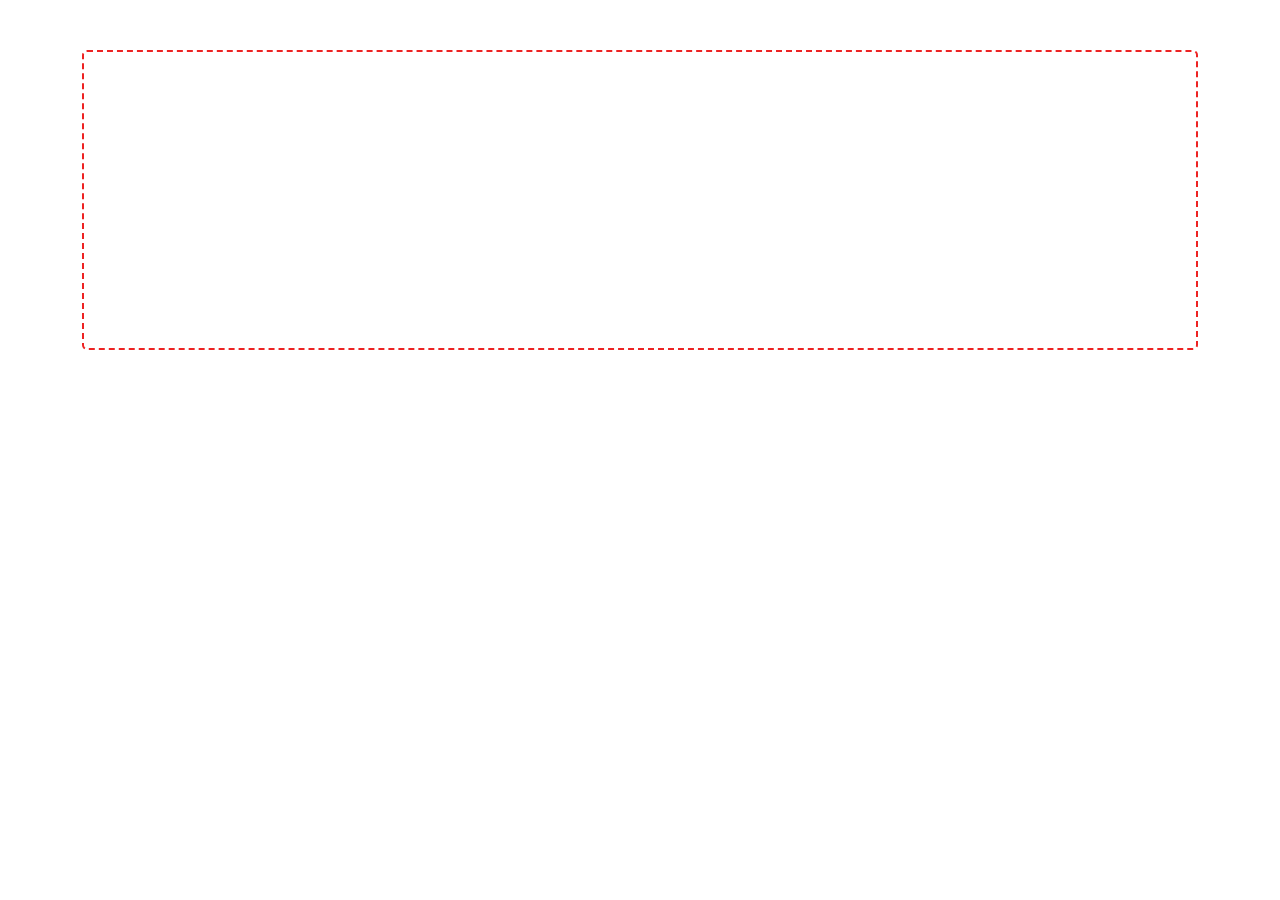
<file: Classwork/index.html>
<!DOCTYPE html>
<html lang="en">
  <head>
    <meta charset="UTF-8" />
    <meta http-equiv="X-UA-Compatible" content="IE=edge" />
    <meta name="viewport" content="width=device-width, initial-scale=1.0" />
    <title>Document</title>
    <link
      href="https://cdn.jsdelivr.net/npm/bootstrap@5.1.3/dist/css/bootstrap.min.css"
      rel="stylesheet"
    />
    <link rel="stylesheet" href="./assets/css/style.css" />
  </head>
  <body>
    <!-- <div class="container">
      <div class="color-wrapper mt-5">
        <div class="row">
          <div class="col-md-6">
            <div class="color-items">
              <div class="row">
                <div class="col-md-4">
                  <div
                    class="color-item red"
                    data-red="255"
                    data-green="0"
                    data-blue="0"
                    draggable="true"
                  ></div>
                </div>
                <div class="col-md-4">
                  <div
                    class="color-item green"
                    data-red="0"
                    data-green="255"
                    data-blue="0"
                    draggable="true"
                  ></div>
                </div>
                <div class="col-md-4">
                  <div
                    class="color-item blue"
                    data-red="0"
                    data-green="0"
                    data-blue="255"
                    draggable="true"
                  ></div>
                </div>
              </div>
            </div>
          </div>
          <div class="col-md-6">
            <div class="drop-area"></div>
          </div>
        </div>
      </div>
    </div> -->
    <div class="container">
      <div class="file-zone"></div>
      <div class="gallery">
        <div class="row">
          <!-- <div class="col-md-4">
            <img src="" alt="" />
          </div> -->
        </div>
      </div>
    </div>
    <!-- <div
      id="drop_zone"
      ondrop="dropHandler(event);"
      ondragover="dragOverHandler(event);"
    >
      <p>Drag one or more files to this Drop Zone ...</p>
    </div> -->
    <script src="./assets/js/script.js"></script>
  </body>
</html>
</file>
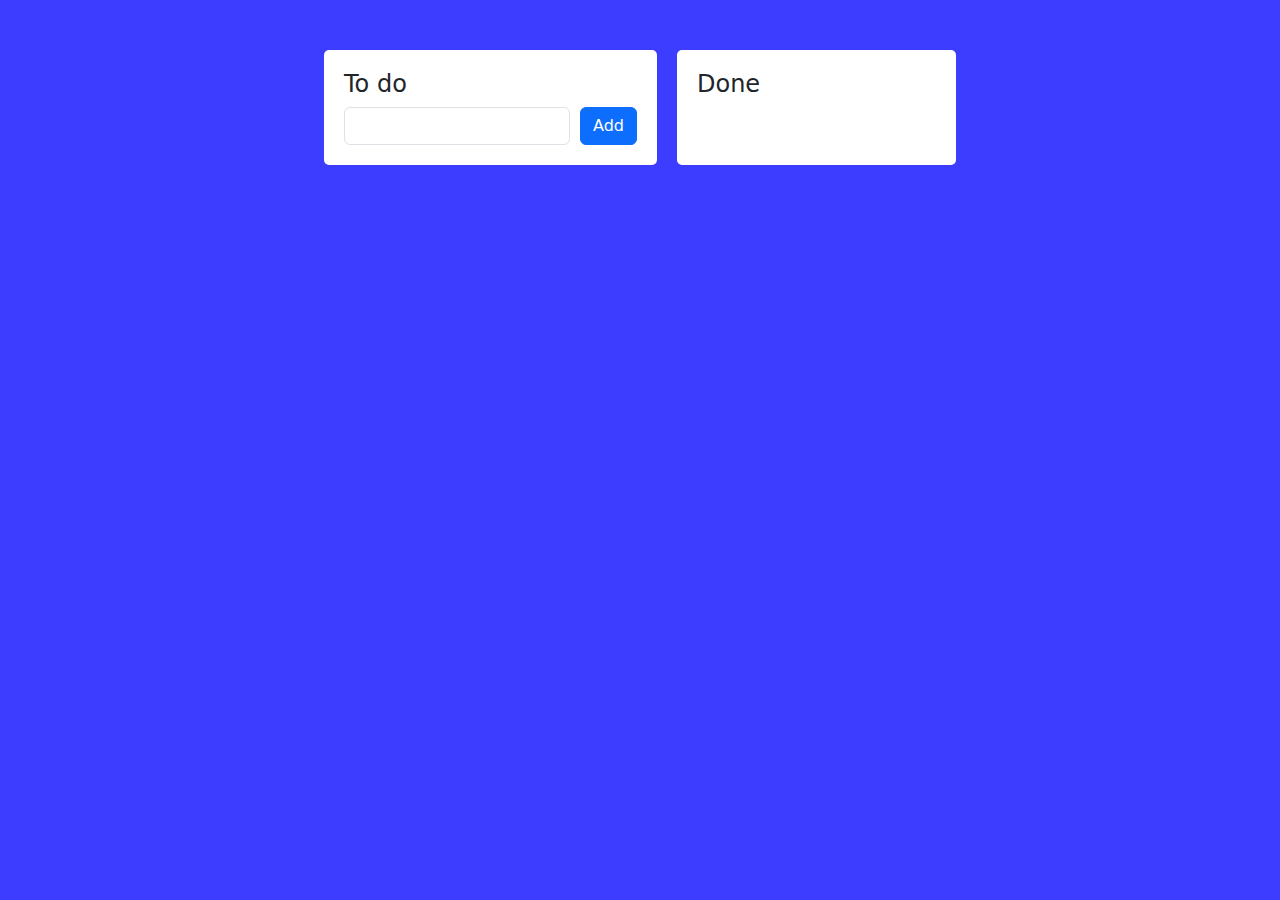
<file: Homework/index.html>
<!DOCTYPE html>
<html lang="en">
  <head>
    <meta charset="UTF-8" />
    <meta http-equiv="X-UA-Compatible" content="IE=edge" />
    <meta name="viewport" content="width=device-width, initial-scale=1.0" />
    <title>Document</title>
    <link
      rel="stylesheet"
      href="https://cdnjs.cloudflare.com/ajax/libs/font-awesome/6.1.1/css/all.min.css"
    />
    <link
      href="https://cdn.jsdelivr.net/npm/bootstrap@5.1.3/dist/css/bootstrap.min.css"
      rel="stylesheet"
    />
    <link rel="stylesheet" href="./assets/css/style.css" />
  </head>
  <body>
    <div class="container">
      <div class="todo-wrapper">
        <div class="todo-box">
          <h4>To do</h4>
          <div class="input-box">
            <form>
              <input type="text" class="form-control" />
              <button class="btn btn-primary">Add</button>
            </form>
          </div>
          <div class="todo-list-box"></div>
        </div>
        <div class="done-box">
          <h4>Done</h4>
          <div class="done-list-box"></div>
        </div>
      </div>
    </div>
    <script src="./assets/js/script.js"></script>
  </body>
</html>
</file>
<file: Classwork/assets/css/style.css>
.color-item {
  width: 100px;
  height: 100px;
  border-radius: 50%;
}

.color-item.red {
  background-color: red;
}

.color-item.green {
  background-color: lime;
}

.color-item.blue {
  background-color: blue;
}

.drop-area {
  width: 300px;
  height: 300px;
  border-radius: 50%;
  border: 2px solid black;
  transition: all 0.3s;
}

.color-items {
  height: 100%;
  display: flex;
  flex-direction: column;
  justify-content: center;
}

.file-zone {
  height: 300px;
  border: 2px dashed #ed2323;
  border-radius: 5px;
  margin-top: 50px;
}

img {
  margin-top: 20px;
  border-radius: 5px;
}
</file>
<file: Homework/assets/css/style.css>
body {
  background-color: rgba(2, 2, 255, 0.769);
}

body .todo-wrapper {
  display: flex;
  justify-content: center;
}

body .todo-wrapper .todo-box {
  background-color: #fff;
  padding: 20px;
  border-radius: 5px;
  margin-top: 50px;
}

body .todo-wrapper .todo-box .input-box form {
  display: flex;
}

body .todo-wrapper .todo-box .input-box form .btn {
  margin-left: 10px;
}

body .todo-wrapper .done-box {
  background-color: #fff;
  padding: 20px;
  border-radius: 5px;
  margin-top: 50px;
  width: 25%;
  margin-left: 20px;
}

body .todo-list-item {
  background-color: #c1e4e3;
  margin-top: 20px;
  border-radius: 5px;
  padding: 10px;
  display: flex;
  justify-content: space-between;
  align-items: center;
}

body .todo-list-item .remove-btn {
  background-color: blue;
  color: #fff;
}
</file>
